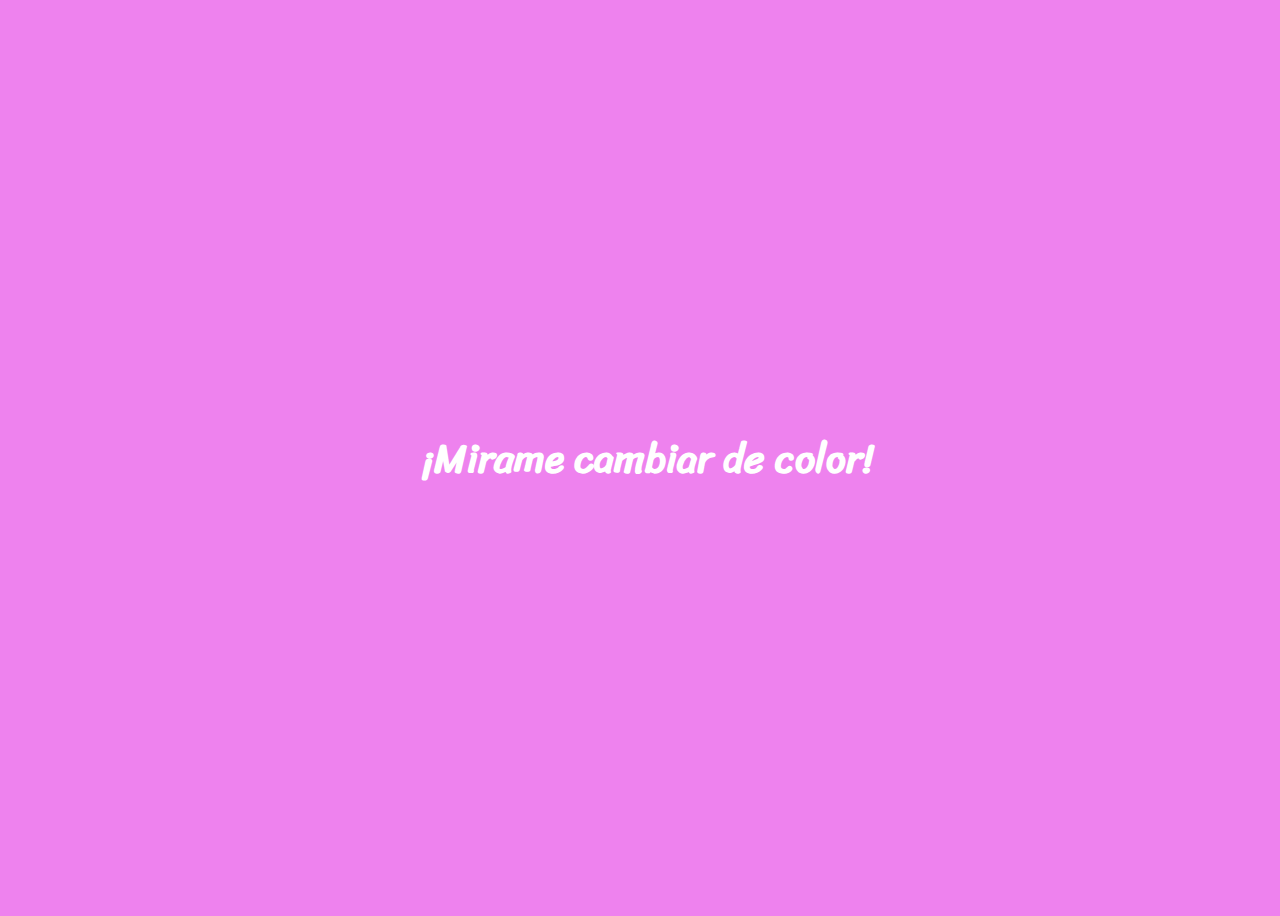
<file: 07-Diseño Responsive/01-Colores/index.html>
<!DOCTYPE html>
<html lang="es">
<head>
    <meta charset="UTF-8">
    <meta name="viewport" content="width=device-width, initial-scale=1.0">
    <link rel="stylesheet" href="style.css">
    <title>Clase 10 - Diseño Responsive</title>
</head>
<body>
    <h1>¡Mirame cambiar de color!</h1>
 </body>   
</html>
</file>
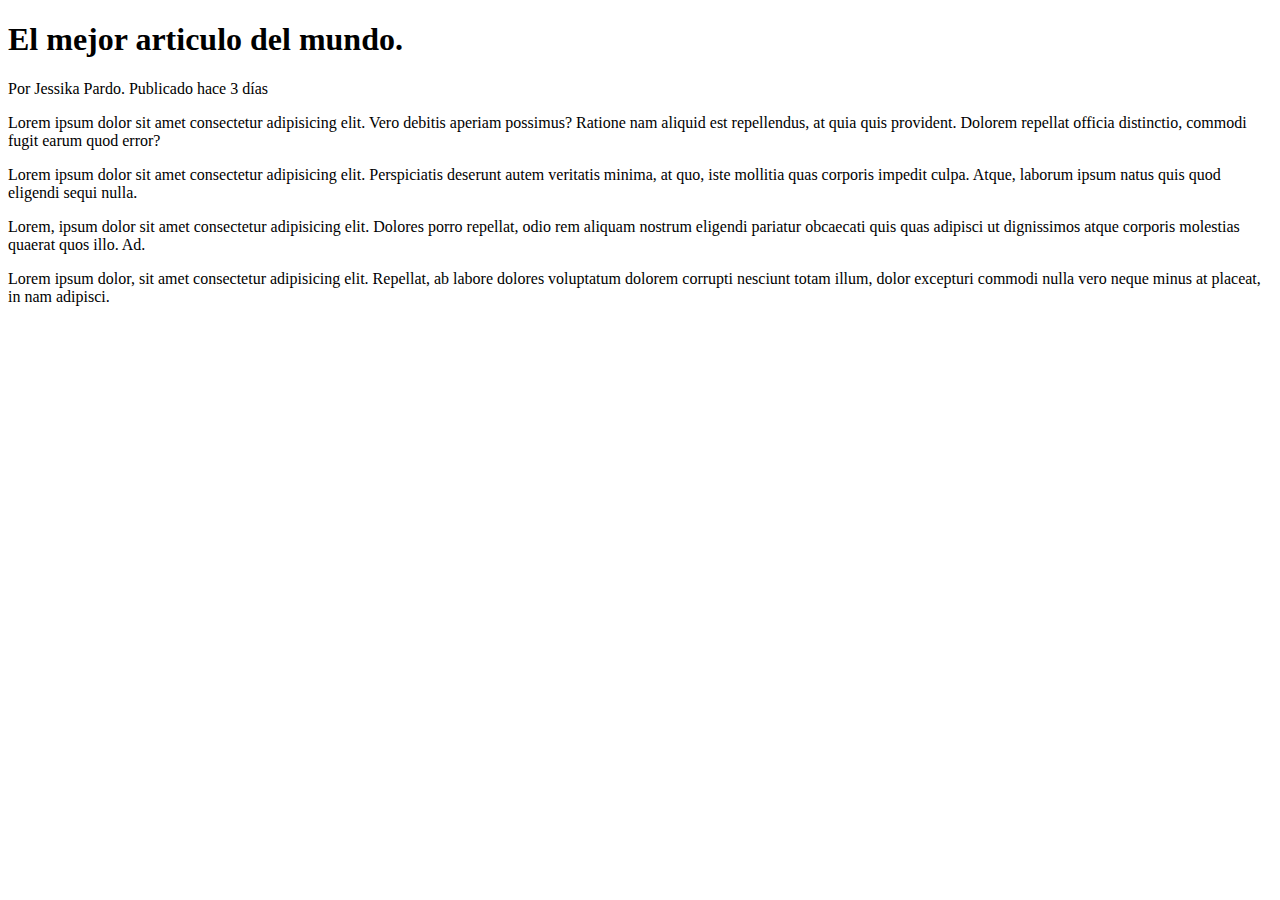
<file: Introducción a HTML/01-Blog/index.html>
<!DOCTYPE html>
<html lang="es">
<head>
    <meta charset="UTF-8">
    <meta name="viewport" content="width=device-width, initial-scale=1.0">
    <title>01-Blog</title>
</head>
<body>
    <h1>El mejor articulo del mundo.</h1>
    <p>Por Jessika Pardo. Publicado hace 3 días</p>
    <p>Lorem ipsum dolor sit amet consectetur adipisicing elit. Vero debitis aperiam possimus? Ratione nam aliquid est repellendus, at quia quis provident. Dolorem repellat officia distinctio, commodi fugit earum quod error?</p>    
    <p>Lorem ipsum dolor sit amet consectetur adipisicing elit. Perspiciatis deserunt autem veritatis minima, at quo, iste mollitia quas corporis impedit culpa. Atque, laborum ipsum natus quis quod eligendi sequi nulla.</p>
    <p>Lorem, ipsum dolor sit amet consectetur adipisicing elit. Dolores porro repellat, odio rem aliquam nostrum eligendi pariatur obcaecati quis quas adipisci ut dignissimos atque corporis molestias quaerat quos illo. Ad.</p>
    <p>Lorem ipsum dolor, sit amet consectetur adipisicing elit. Repellat, ab labore dolores voluptatum dolorem corrupti nesciunt totam illum, dolor excepturi commodi nulla vero neque minus at placeat, in nam adipisci.</p>
</body>
</html>
</file>
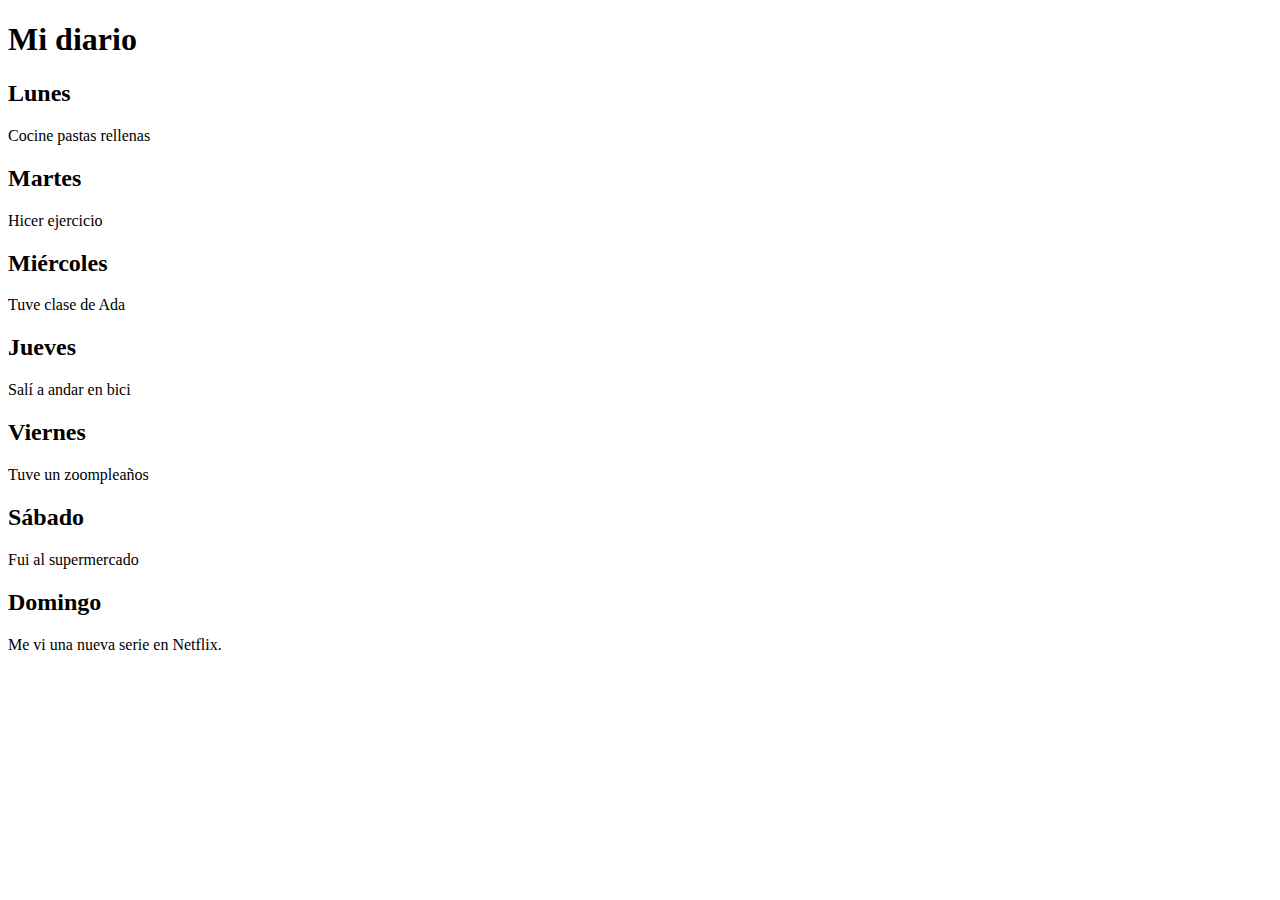
<file: Introducción a HTML/02-Diario Personal/index.html>
<!DOCTYPE html>
<html lang="es">
<head>
    <meta charset="UTF-8">
    <meta name="viewport" content="width=device-width, initial-scale=1.0">
    <title>Diario Personal</title>
</head>
<body>
    <h1>Mi diario</h1>
    <h2>Lunes</h2>
    <p>Cocine pastas rellenas</p>
    <h2>Martes</h2>
    <p>Hicer ejercicio</p>
    <h2>Miércoles</h2>
    <p>Tuve clase de Ada</p>
    <h2>Jueves</h2>
    <p>Salí a andar en bici</p>
    <h2>Viernes</h2>
    <p>Tuve un zoompleaños</p>
    <h2>Sábado</h2>
    <p>Fui al supermercado</p>
    <h2>Domingo</h2>
    <p>Me vi una nueva serie en Netflix.</p>
</body>
</html>
</file>
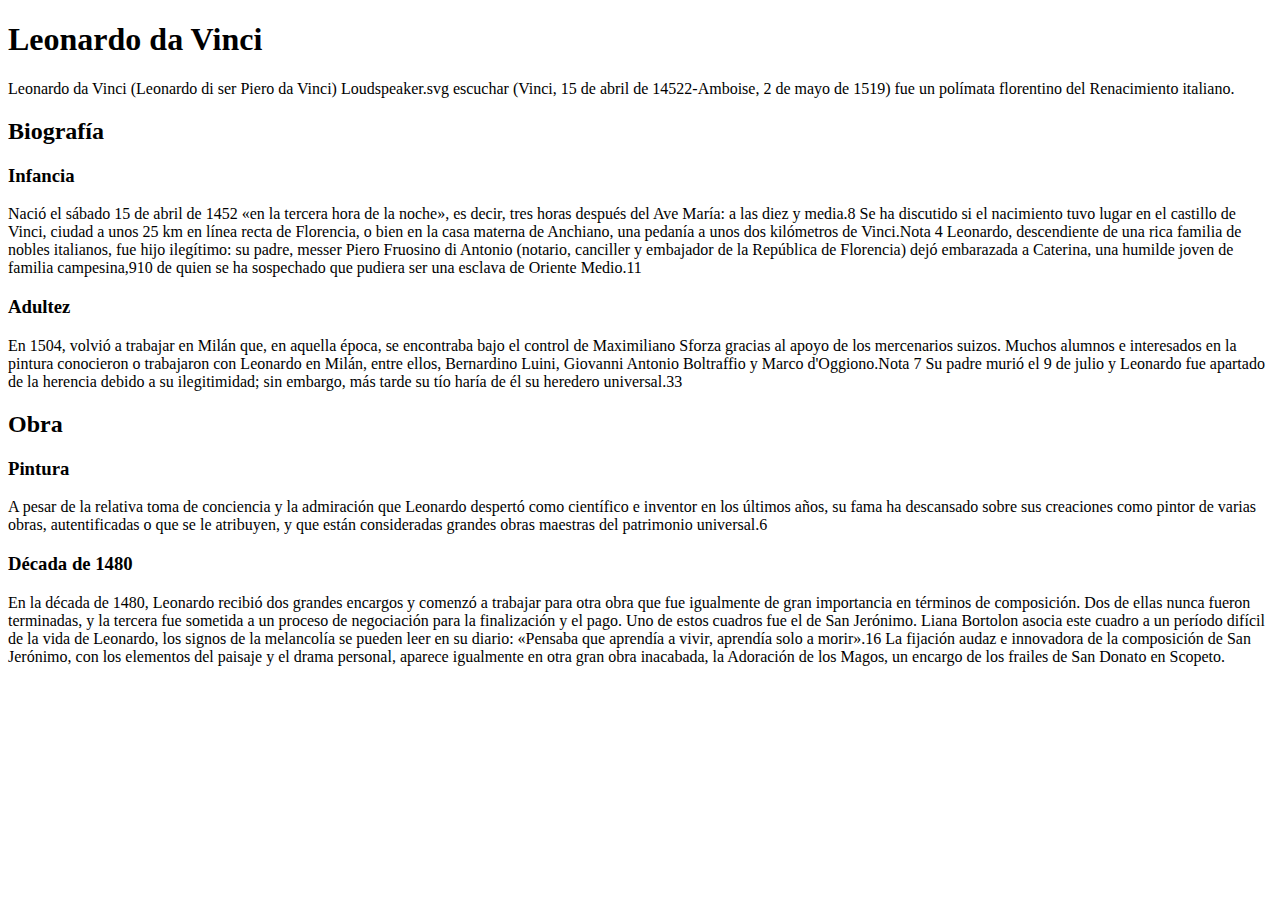
<file: Introducción a HTML/03-Enciclopedia/index.html>
<!DOCTYPE html>
<html lang="es">
<head>
    <meta charset="UTF-8">
    <meta name="viewport" content="width=device-width, initial-scale=1.0">
    <title>Enciclopedia</title>
</head>
<body>
    <h1>Leonardo da Vinci</h1>
    <p>Leonardo da Vinci (Leonardo di ser Piero da Vinci) Loudspeaker.svg escuchar (Vinci, 15 de abril de 14522​-Amboise, 2 de mayo de 1519) fue un polímata florentino del Renacimiento italiano. </p>
    <h2>Biografía</h2>
    <h3>Infancia</h3>
    <p>Nació el sábado 15 de abril de 1452 «en la tercera hora de la noche», es decir, tres horas después del Ave María: a las diez y media.8​ Se ha discutido si el nacimiento tuvo lugar en el castillo de Vinci, ciudad a unos 25 km en línea recta de Florencia, o bien en la casa materna de Anchiano, una pedanía a unos dos kilómetros de Vinci.Nota 4​ Leonardo, descendiente de una rica familia de nobles italianos, fue hijo ilegítimo: su padre, messer Piero Fruosino di Antonio (notario, canciller y embajador de la República de Florencia) dejó embarazada a Caterina, una humilde joven de familia campesina,9​10​ de quien se ha sospechado que pudiera ser una esclava de Oriente Medio.11</p>
    <h3>Adultez</h3>
    <p>En 1504, volvió a trabajar en Milán que, en aquella época, se encontraba bajo el control de Maximiliano Sforza gracias al apoyo de los mercenarios suizos. Muchos alumnos e interesados en la pintura conocieron o trabajaron con Leonardo en Milán, entre ellos, Bernardino Luini, Giovanni Antonio Boltraffio y Marco d'Oggiono.Nota 7​ Su padre murió el 9 de julio y Leonardo fue apartado de la herencia debido a su ilegitimidad; sin embargo, más tarde su tío haría de él su heredero universal.33​</p>
    <h2>Obra</h2>
    <h3>Pintura</h3>
    <p>A pesar de la relativa toma de conciencia y la admiración que Leonardo despertó como científico e inventor en los últimos años, su fama ha descansado sobre sus creaciones como pintor de varias obras, autentificadas o que se le atribuyen, y que están consideradas grandes obras maestras del patrimonio universal.6</p>
    <h3>Década de 1480</h3>
    <P>En la década de 1480, Leonardo recibió dos grandes encargos y comenzó a trabajar para otra obra que fue igualmente de gran importancia en términos de composición. Dos de ellas nunca fueron terminadas, y la tercera fue sometida a un proceso de negociación para la finalización y el pago. Uno de estos cuadros fue el de San Jerónimo. Liana Bortolon asocia este cuadro a un período difícil de la vida de Leonardo, los signos de la melancolía se pueden leer en su diario: «Pensaba que aprendía a vivir, aprendía solo a morir».16​ La fijación audaz e innovadora de la composición de San Jerónimo, con los elementos del paisaje y el drama personal, aparece igualmente en otra gran obra inacabada, la Adoración de los Magos, un encargo de los frailes de San Donato en Scopeto.</P>
</body>
</html>
</file>
<file: 07-Diseño Responsive/01-Colores/style.css>
@import url('https://fonts.googleapis.com/css2?family=Sriracha&display=swap');

body{
    font-family: 'Sriracha', cursive;
    background-color: violet;
    display: flex;
    justify-content: center;
    width: 100vw;
    height: 100vh;
    flex-direction: column;
    align-items: center;
}


h1{
    font-size: 40px;
    color: white;
}


@media (min-width:600px) and (max-width:900px) {
    body{
        background-color: teal;
    }
    h1{
        font-size: 32px;
    }
}

@media (max-width:600px){
    body{
        background-color: yellowgreen
    }
    h1{
        font-size: 24px;
    }
}
</file>
